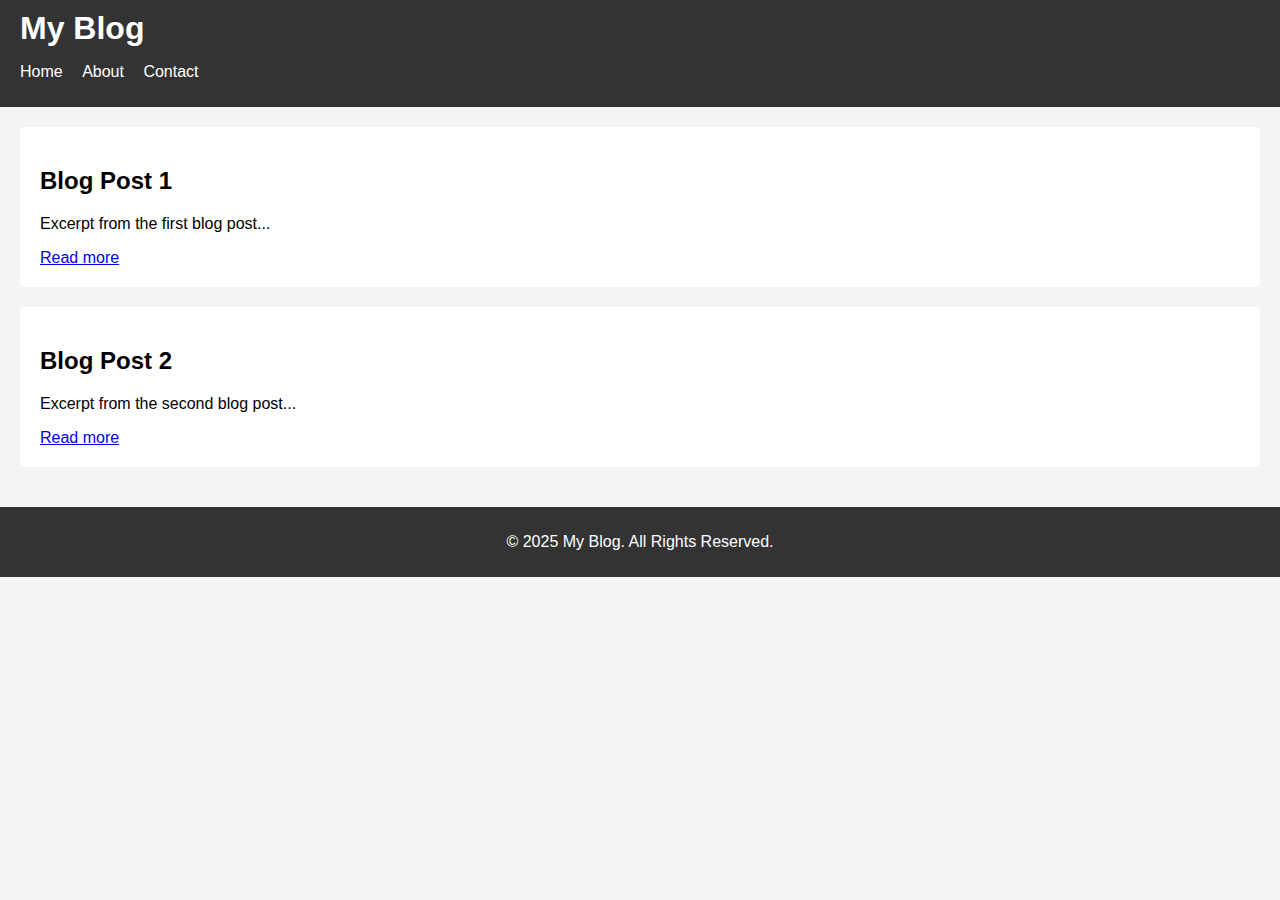
<file: index.html>
<!DOCTYPE html>
<html lang="en">
<head>
    <meta charset="UTF-8">
    <meta name="viewport" content="width=device-width, initial-scale=1.0">
    <title>My Blog</title>
    <link rel="stylesheet" href="styles.css">
</head>
<body>
    <header>
        <h1>My Blog</h1>
        <nav>
            <ul>
                <li><a href="index.html">Home</a></li>
                <li><a href="about.html">About</a></li>
                <li><a href="contact.html">Contact</a></li>
            </ul>
        </nav>
    </header>

    <section class="blog-posts">
        <article>
            <h2>Blog Post 1</h2>
            <p>Excerpt from the first blog post...</p>
            <a href="post1.html">Read more</a>
        </article>
        <article>
            <h2>Blog Post 2</h2>
            <p>Excerpt from the second blog post...</p>
            <a href="post2.html">Read more</a>
        </article>
    </section>

    <footer>
        <p>&copy; 2025 My Blog. All Rights Reserved.</p>
    </footer>

    <button id="backToTop" onclick="scrollToTop()">Back to Top</button>

    <script src="script.js"></script>
</body>
</html>
</file>
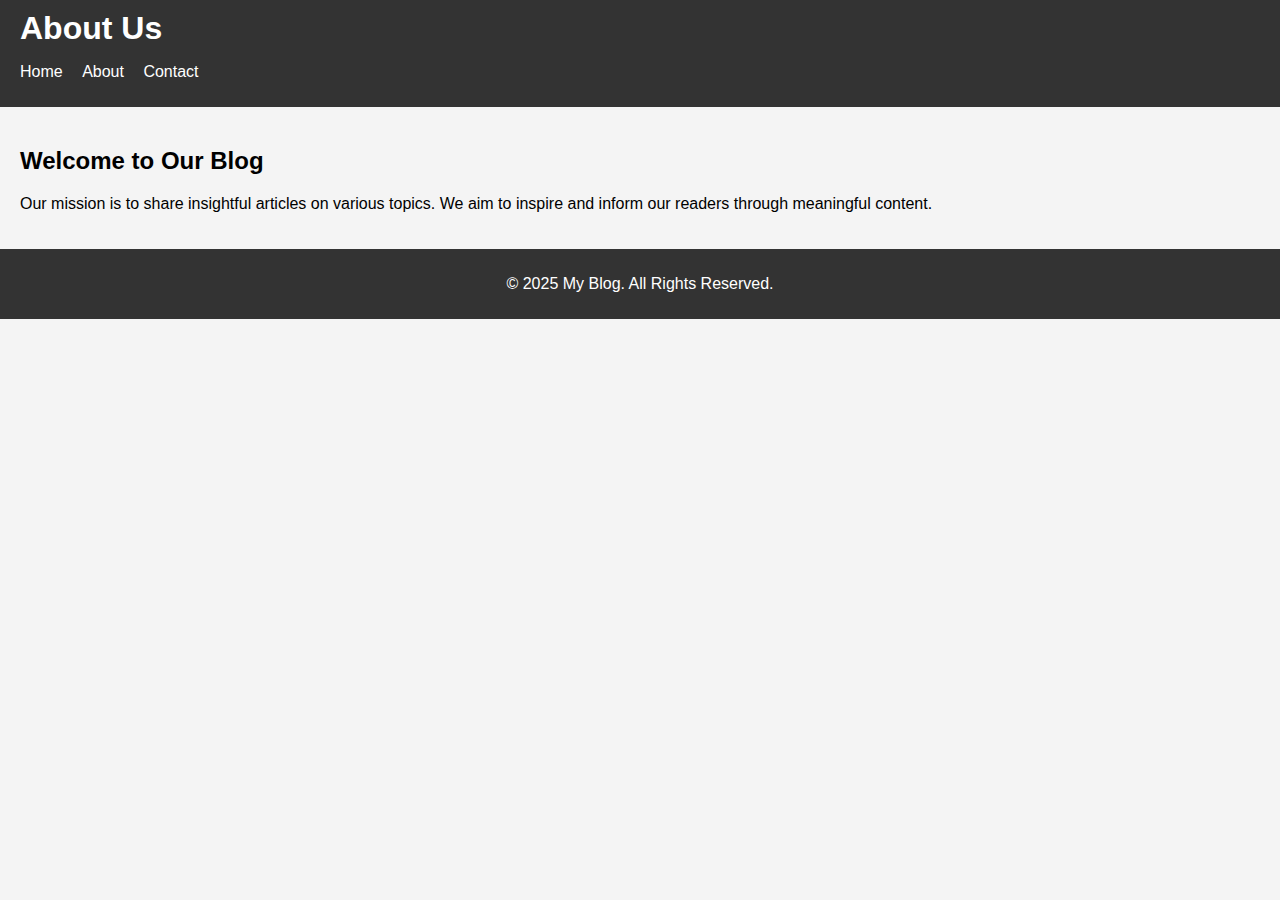
<file: about.html>
<!DOCTYPE html>
<html lang="en">
<head>
    <meta charset="UTF-8">
    <meta name="viewport" content="width=device-width, initial-scale=1.0">
    <title>About Us</title>
    <link rel="stylesheet" href="styles.css">
</head>
<body>
    <header>
        <h1>About Us</h1>
        <nav>
            <ul>
                <li><a href="index.html">Home</a></li>
                <li><a href="about.html">About</a></li>
                <li><a href="contact.html">Contact</a></li>
            </ul>
        </nav>
    </header>

    <section>
        <h2>Welcome to Our Blog</h2>
        <p>Our mission is to share insightful articles on various topics. We aim to inspire and inform our readers through meaningful content.</p>
    </section>

    <footer>
        <p>&copy; 2025 My Blog. All Rights Reserved.</p>
    </footer>

    <button id="backToTop" onclick="scrollToTop()">Back to Top</button>

    <script src="script.js"></script>
</body>
</html>
</file>
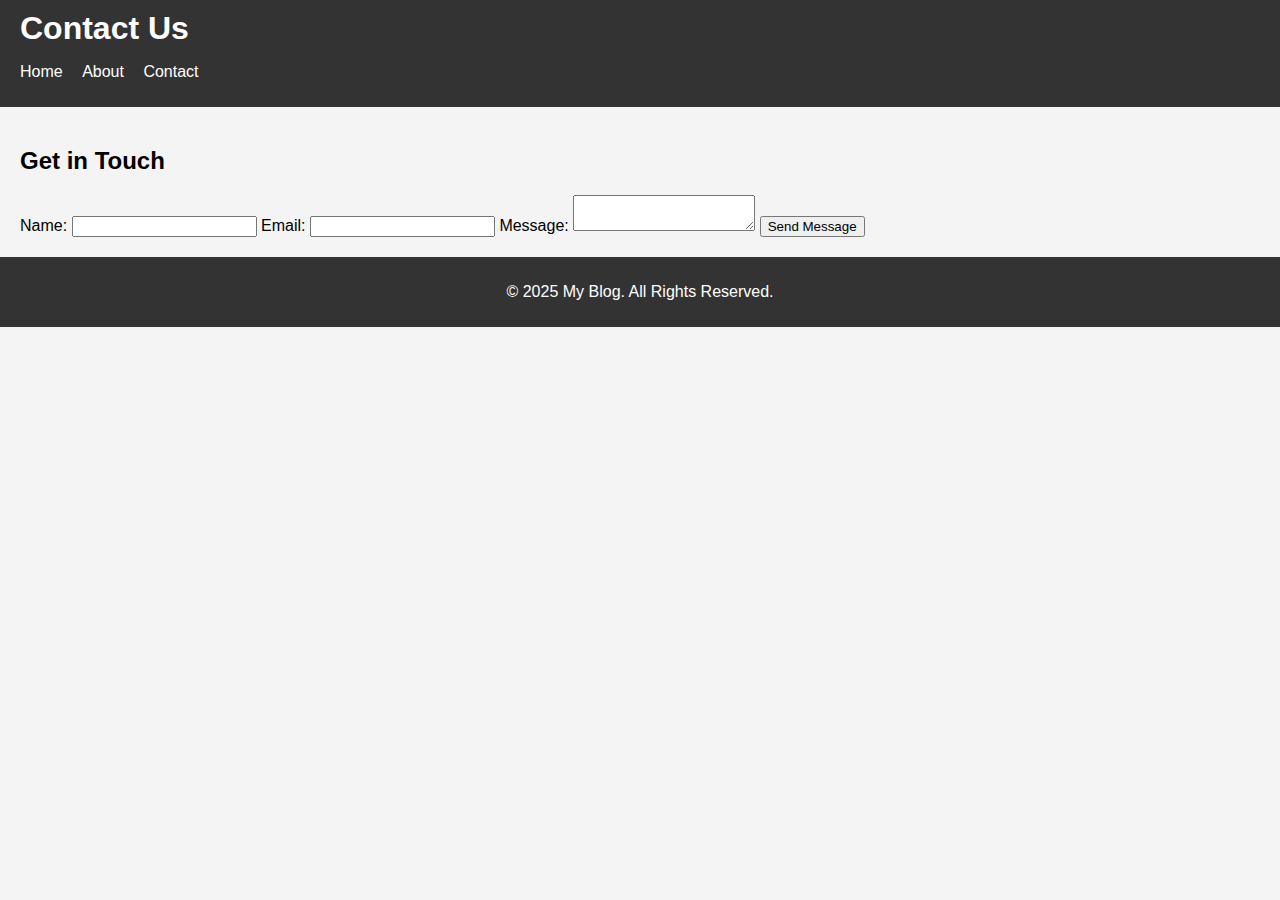
<file: contact.html>
<!DOCTYPE html>
<html lang="en">
<head>
    <meta charset="UTF-8">
    <meta name="viewport" content="width=device-width, initial-scale=1.0">
    <title>Contact Us</title>
    <link rel="stylesheet" href="styles.css">
</head>
<body>
    <header>
        <h1>Contact Us</h1>
        <nav>
            <ul>
                <li><a href="index.html">Home</a></li>
                <li><a href="about.html">About</a></li>
                <li><a href="contact.html">Contact</a></li>
            </ul>
        </nav>
    </header>

    <section>
        <h2>Get in Touch</h2>
        <form id="contact-form">
            <label for="name">Name:</label>
            <input type="text" id="name" name="name" required>

            <label for="email">Email:</label>
            <input type="email" id="email" name="email" required>

            <label for="message">Message:</label>
            <textarea id="message" name="message" required></textarea>

            <button type="submit">Send Message</button>
        </form>
    </section>

    <footer>
        <p>&copy; 2025 My Blog. All Rights Reserved.</p>
    </footer>

    <button id="backToTop" onclick="scrollToTop()">Back to Top</button>

    <script src="script.js"></script>
</body>
</html>
</file>
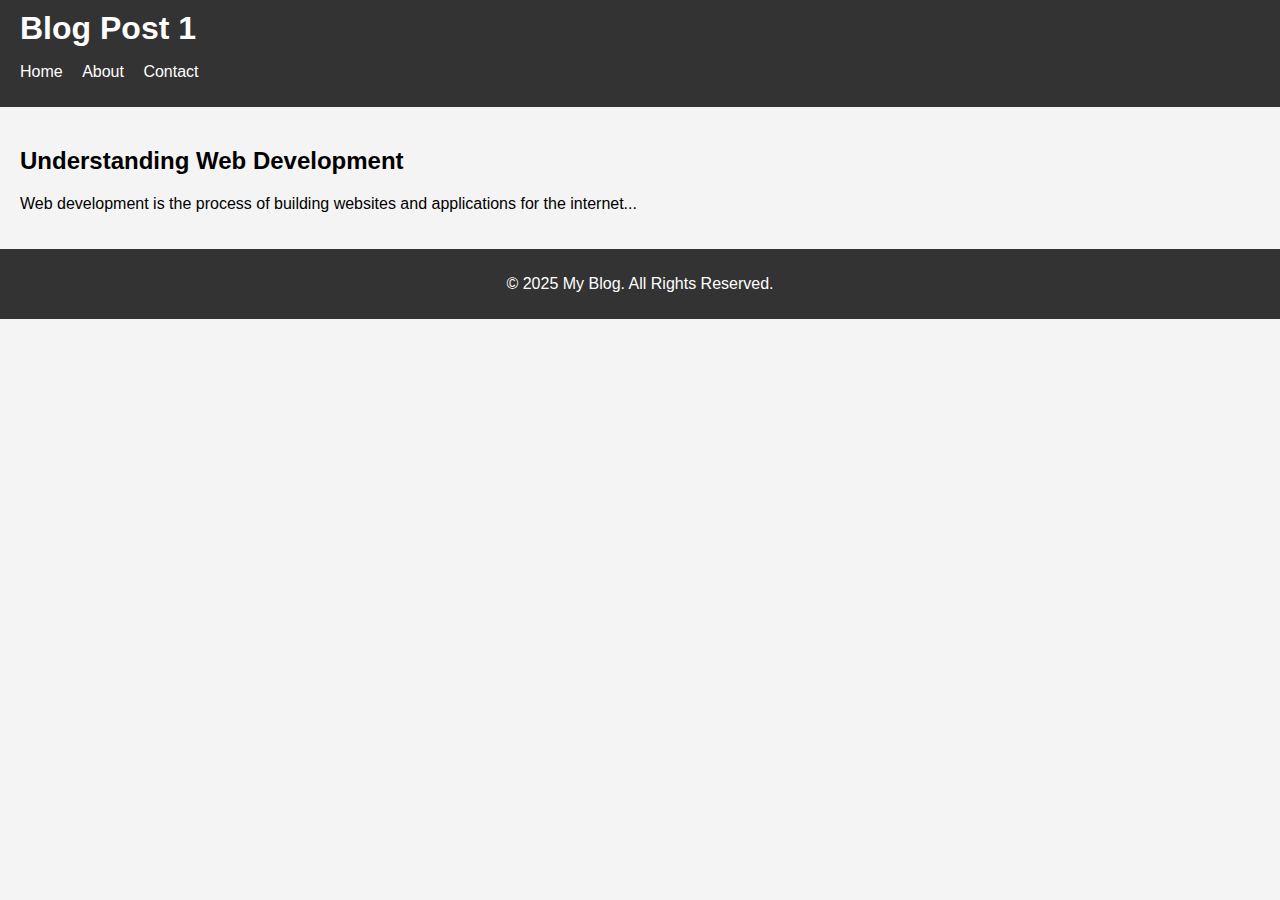
<file: post1.html>
<!DOCTYPE html>
<html lang="en">
<head>
    <meta charset="UTF-8">
    <meta name="viewport" content="width=device-width, initial-scale=1.0">
    <title>Blog Post 1</title>
    <link rel="stylesheet" href="styles.css">
</head>
<body>
    <header>
        <h1>Blog Post 1</h1>
        <nav>
            <ul>
                <li><a href="index.html">Home</a></li>
                <li><a href="about.html">About</a></li>
                <li><a href="contact.html">Contact</a></li>
            </ul>
        </nav>
    </header>

    <section>
        <h2>Understanding Web Development</h2>
        <p>Web development is the process of building websites and applications for the internet...</p>
    </section>

    <footer>
        <p>&copy; 2025 My Blog. All Rights Reserved.</p>
    </footer>

    <button id="backToTop" onclick="scrollToTop()">Back to Top</button>

    <script src="script.js"></script>
</body>
</html>
</file>
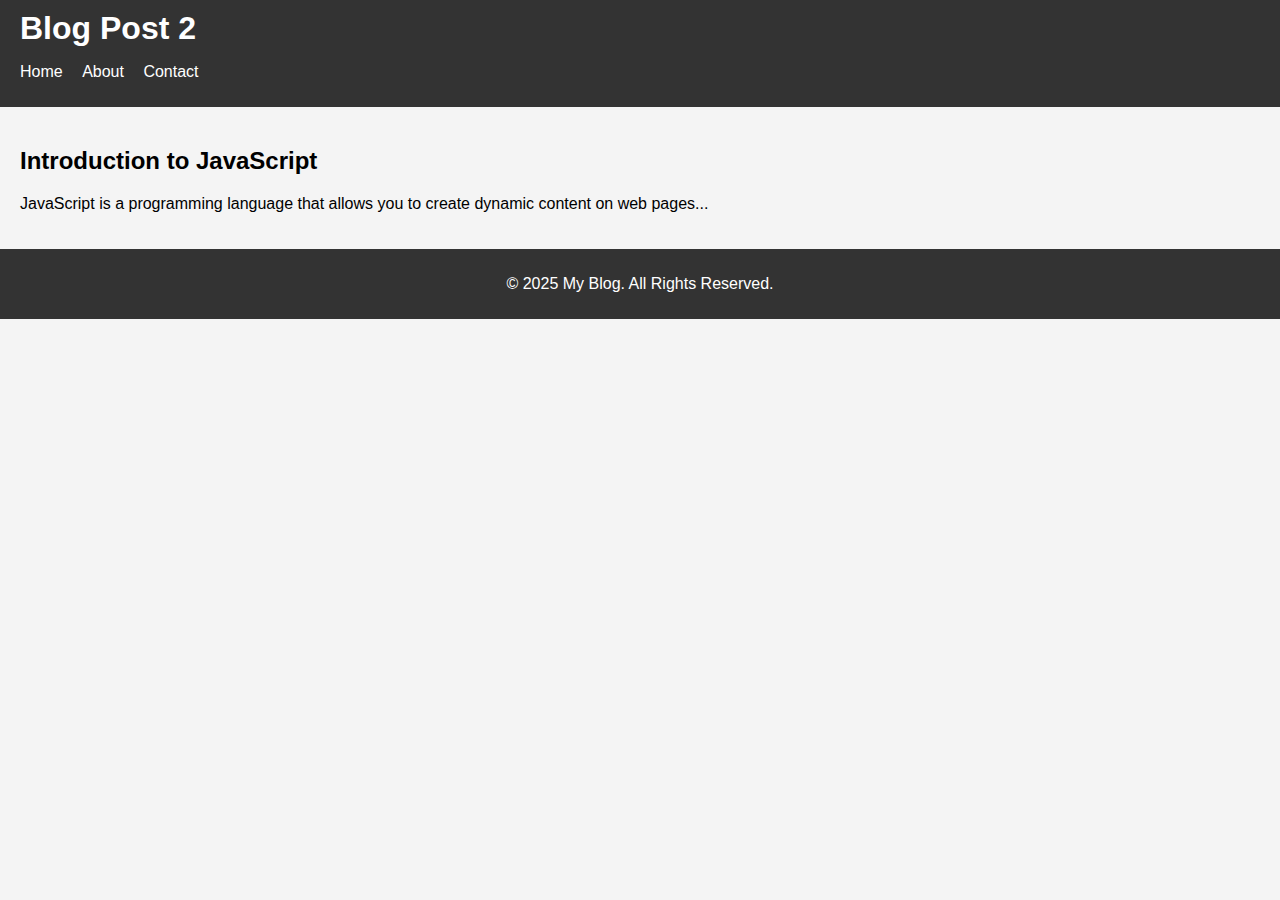
<file: post2.html>
<!DOCTYPE html>
<html lang="en">
<head>
    <meta charset="UTF-8">
    <meta name="viewport" content="width=device-width, initial-scale=1.0">
    <title>Blog Post 2</title>
    <link rel="stylesheet" href="styles.css">
</head>
<body>
    <header>
        <h1>Blog Post 2</h1>
        <nav>
            <ul>
                <li><a href="index.html">Home</a></li>
                <li><a href="about.html">About</a></li>
                <li><a href="contact.html">Contact</a></li>
            </ul>
        </nav>
    </header>

    <section>
        <h2>Introduction to JavaScript</h2>
        <p>JavaScript is a programming language that allows you to create dynamic content on web pages...</p>
    </section>

    <footer>
        <p>&copy; 2025 My Blog. All Rights Reserved.</p>
    </footer>

    <button id="backToTop" onclick="scrollToTop()">Back to Top</button>

    <script src="script.js"></script>
</body>
</html>
</file>
<file: styles.css>
/* General Styles */
body {
    font-family: Arial, sans-serif;
    margin: 0;
    padding: 0;
    background-color: #f4f4f4;
}

header {
    background-color: #333;
    color: white;
    padding: 10px 20px;
}

header h1 {
    margin: 0;
}

nav ul {
    list-style-type: none;
    padding: 0;
}

nav ul li {
    display: inline;
    margin-right: 15px;
}

nav ul li a {
    color: white;
    text-decoration: none;
}

.blog-posts, section {
    padding: 20px;
}

article {
    background-color: white;
    padding: 20px;
    margin-bottom: 20px;
    border-radius: 5px;
}

footer {
    background-color: #333;
    color: white;
    text-align: center;
    padding: 10px;
}

/* Responsive Design */
@media screen and (max-width: 768px) {
    nav ul li {
        display: block;
        margin-bottom: 10px;
    }
}

/* Back to Top Button */
#backToTop {
    display: none;
    position: fixed;
    bottom: 20px;
    right: 20px;
    background-color: #333;
    color: white;
    border: none;
    padding: 10px;
    cursor: pointer;
}
</file>
